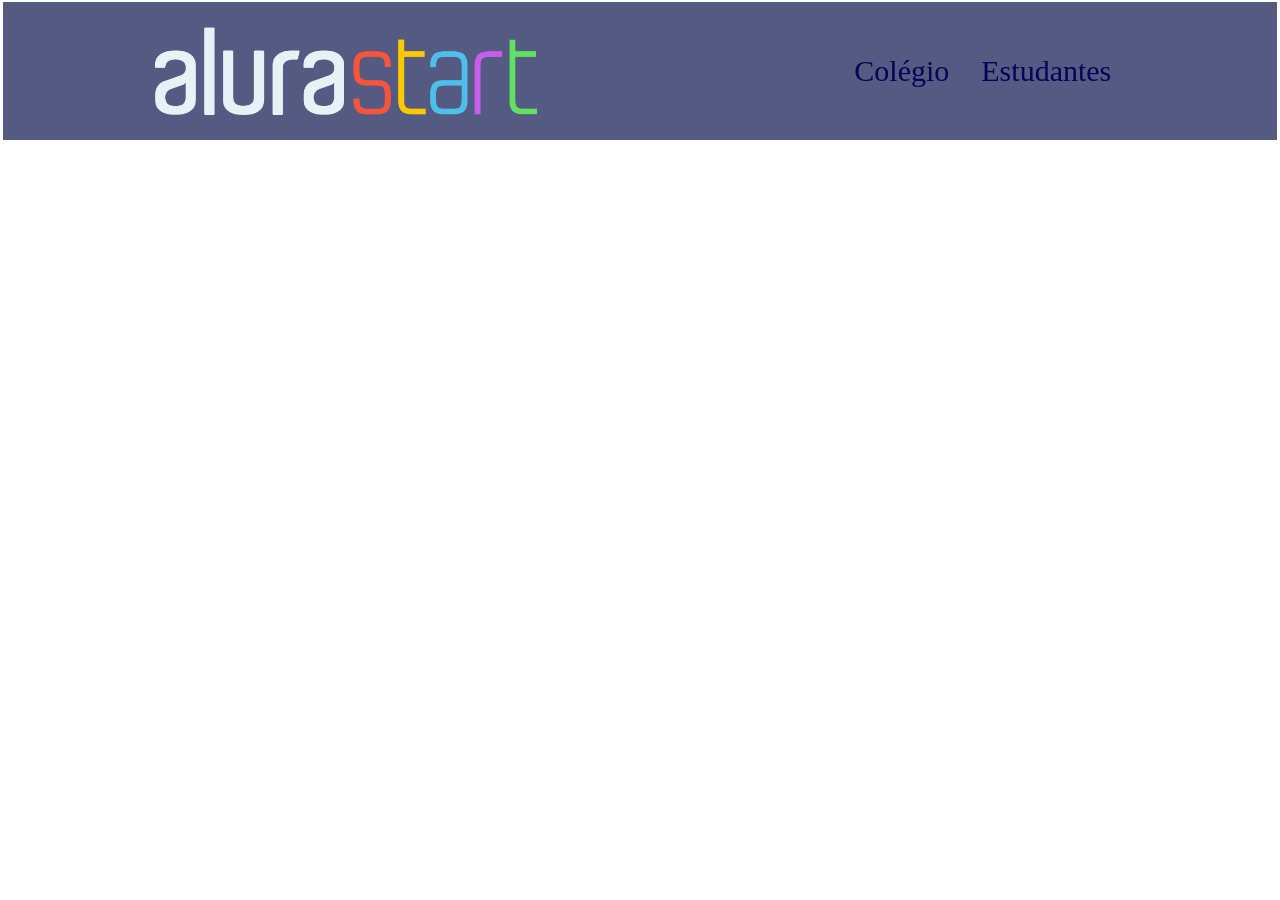
<file: index.html>
<html lang="en">
<head>
    <meta charset="UTF-8">
    <meta http-equiv="X-UA-Compatible" content="IE=edge">
    <meta name="viewport" content="width=device-width, initial-scale=1.0">
    <title>Document</title>
    <link rel="stylesheet" href="style.css">
</head>
<body>
    <header class="cabecalho">
        <img class="cabecalho_imagem" src="alurastartLogo.png" alt="logo_da_alura_start">
        <ul class="cabecalho_lista">
            <li class="cabecalho_lista_item">Colégio</li>
            <li class="cabecalho_lista_item">Estudantes</li>
        </ul>
    </header>
</body>
</html>
</file>
<file: style.css>
* {
    margin: 1;
    padding: 0;
}

.cabecalho {
    background-color: #545a81;
    color: rgb(5, 4, 88);
    display: flex;
    justify-content: space-around;
    align-items: center;
    padding: 24px 0;
}

.cabecalho_imagem{
    width: 30%;
}

.cabecalho_lista_item{
    display: inline-block;
    margin: 0 14px;
    font-size: 30px;
}
</file>
